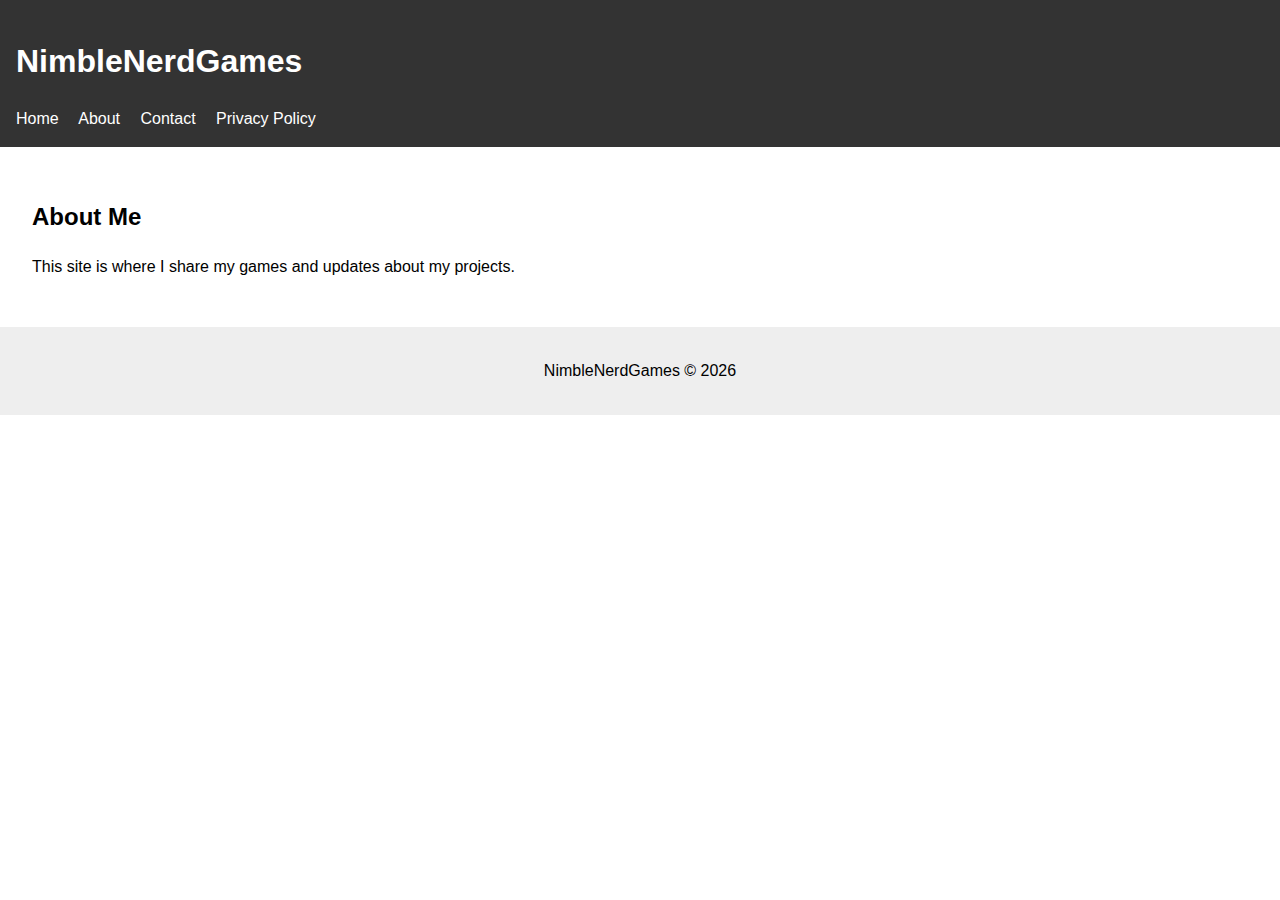
<file: about.html>
<!DOCTYPE html>
<html lang="en">
<head>
  <meta charset="UTF-8">
  <meta name="viewport" content="width=device-width, initial-scale=1.0">
  <title>About - NimbleNerdGames</title>
  <link rel="stylesheet" href="css/style.css">
</head>
<body>
  <header>
    <h1>NimbleNerdGames</h1>
    <nav>
      <a href="index.html">Home</a>
      <a href="about.html">About</a>
      <a href="contact.html">Contact</a>
      <a href="privacy.html">Privacy Policy</a>
    </nav>
  </header>

  <main>
    <section>
      <h2>About Me</h2>
      <p>This site is where I share my games and updates about my projects.</p>
    </section>
  </main>

  <footer>
    <p>NimbleNerdGames &copy; <span id="year"></span></p>
  </footer>

  <script>
    document.getElementById("year").textContent = new Date().getFullYear();
  </script>
</body>
</html>
</file>
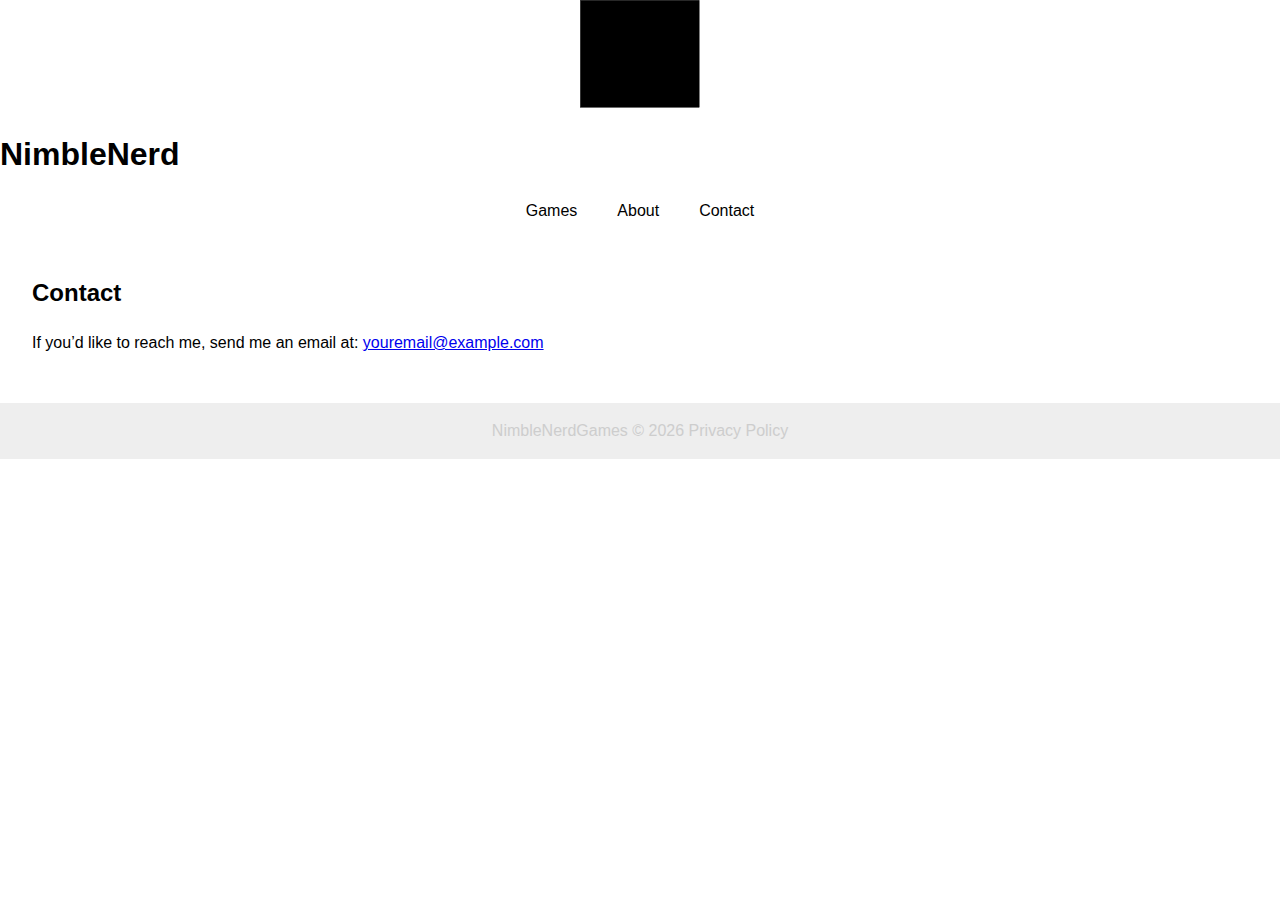
<file: contact.html>
<!DOCTYPE html>
<html lang="en">
<head>
  <meta charset="UTF-8">
  <meta name="viewport" content="width=device-width, initial-scale=1.0">
  <title>Contact - NimbleNerdGames</title>
  <!-- Link to your stylesheet -->
  <link rel="stylesheet" href="style.css">
  <!-- If your CSS is inside a css/ folder, change to: href="css/style.css" -->
</head>
<body>
  <a href="index.html">
    <img src="mockLogo.svg" alt="NimbleNerdGames Logo" class="site-logo">
  </a>
  <a href="index.html" class="site-title">
    <h1>NimbleNerd</h1>
  </a>
  <nav>
    <a href="index.html">Games</a>
    <a href="about.html">About</a>
    <a href="contact.html">Contact</a>
  </nav>
</header>

  <main>
    <section>
      <h2>Contact</h2>
      <p>If you’d like to reach me, send me an email at: <a href="mailto:youremail@example.com">youremail@example.com</a></p>    
    </section>
  </main>

  <footer>
  <p>NimbleNerdGames &copy; <span id="year"></span></p>
  <a href="privacy.html">Privacy Policy</a>
</footer>

<script>
  document.getElementById("year").textContent = new Date().getFullYear();
</script></body>
</html>
</file>
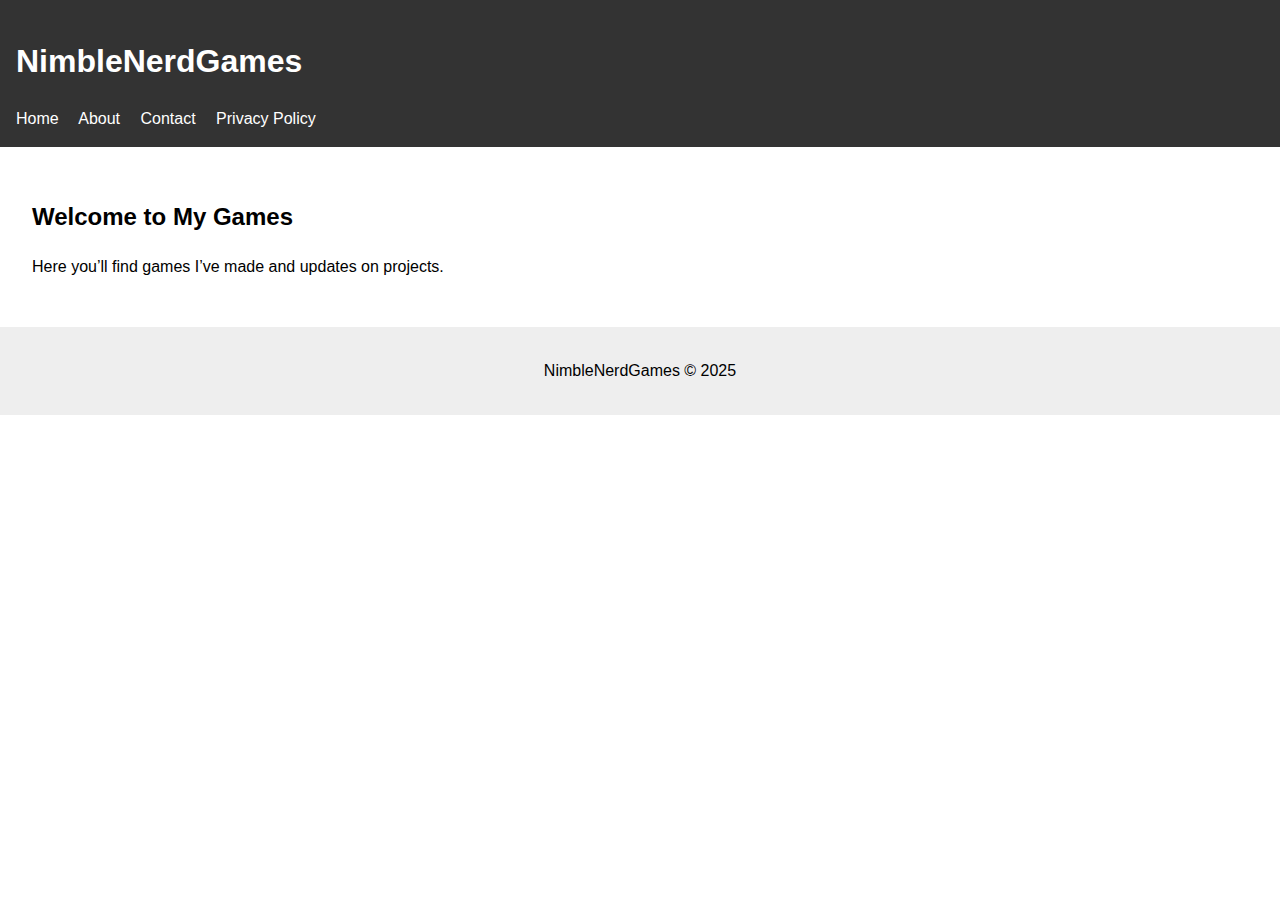
<file: game.html>
<!DOCTYPE html>
<html lang="en">
<head>
  <meta charset="UTF-8">
  <meta name="viewport" content="width=device-width, initial-scale=1.0">
  <title>Home - NimbleNerdGames</title>
  <link rel="stylesheet" href="css/style.css">
</head>
<body>
  <header>
    <h1>NimbleNerdGames</h1>
    <nav>
      <a href="index.html">Home</a>
      <a href="about.html">About</a>
      <a href="contact.html">Contact</a>
      <a href="privacy.html">Privacy Policy</a>
    </nav>
  </header>

  <main>
    <section>
      <h2>Welcome to My Games</h2>
      <p>Here you’ll find games I’ve made and updates on projects.</p>
    </section>
  </main>

  <footer>
  <p>NimbleNerdGames &copy; 2025</p>
</footer>
  <script>
    document.getElementById("year").textContent = new Date().getFullYear();
  </script></body>
</html>
</file>
<file: css/style.css>
/* Reset default browser margins */
body {
  margin: 0;
  font-family: Arial, sans-serif;
  line-height: 1.5;
}

/* Header styling */
header {
  background: #333;
  color: #fff;
  padding: 1rem;
}

nav a {
  color: #fff;
  margin-right: 1rem;
  text-decoration: none;
}

nav a:hover {
  text-decoration: underline;
}

/* Main content */
main {
  padding: 2rem;
}

/* Footer */
footer {
  background: #eee;
  text-align: center;
  padding: 1rem;
}
</file>
<file: style.css>
/* Reset default browser margins */
body {
  margin: 0;
  padding: 0;
  font-family: 'Inter', Arial, sans-serif;
  line-height: 1.5;
}

/* Header styling */
header {
  background: #333;
  color: rgb(255, 255, 255);
  padding: 1rem;
  text-align: center;   /* centers everything inside header */
  margin-top: 60px;     /* moves header down */
}

.site-home-link {
  text-decoration: none;
  color: inherit;
  display: block;     /* stack logo and title */
  text-align: center; /* center both */
}

.site-title {
  text-decoration: none;   /* remove underline */
  color: inherit;          /* use same color as header text */
  transition: color 0.3s ease, opacity 0.3s ease;
}

.site-title:hover {
  color: rgb(0, 128, 255); /* hover color */
  opacity: 0.9;
}

.site-logo {
  display: block;
  margin: 0 auto 15px auto; /* centers logo + adds spacing */
  max-width: 120px;         /* adjust as needed */
  height: auto;
}

/* Navigation */
nav {
  display: flex;
  justify-content: center;
  gap: 40px;               /* equal space between links */
  margin-top: 0.5rem;
}

nav a {
  color: rgb(0, 0, 0);
  text-decoration: none;
}

nav a:hover {
  text-decoration: underline;
}

/* Main content */
main {
  padding: 2rem;
}

footer p {
  margin: 0;
  display: inline-block; /* keeps text + link on same line */
}

/* Footer */
footer {
  background: #eee;
  text-align: center;
  padding: 1rem;
  color: rgb(205, 205, 205); /* copyright text color */
}

footer a {
  color: rgb(205, 205, 205); /* custom link color */
  text-decoration: none;
}

footer a:hover {
  color: rgb(205, 205, 205); /* darker shade on hover */
  text-decoration: underline;
}
</file>
